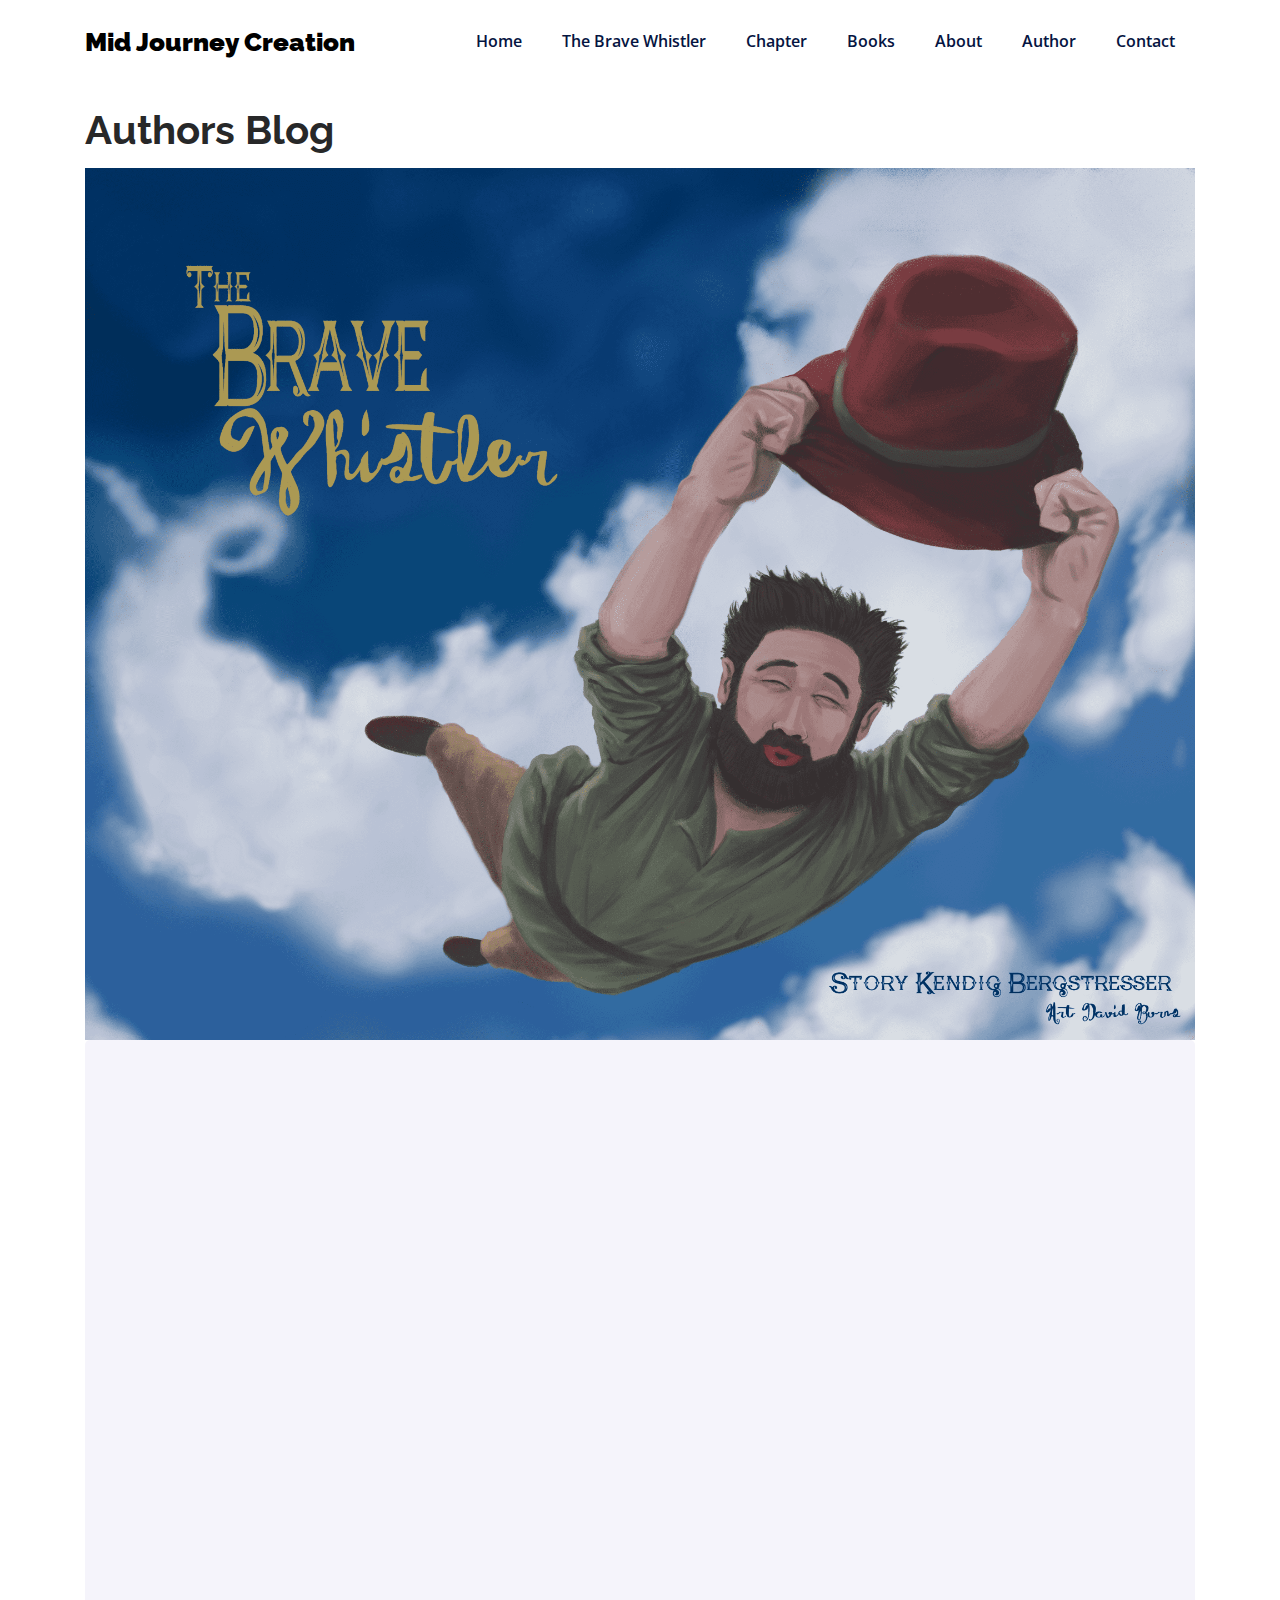
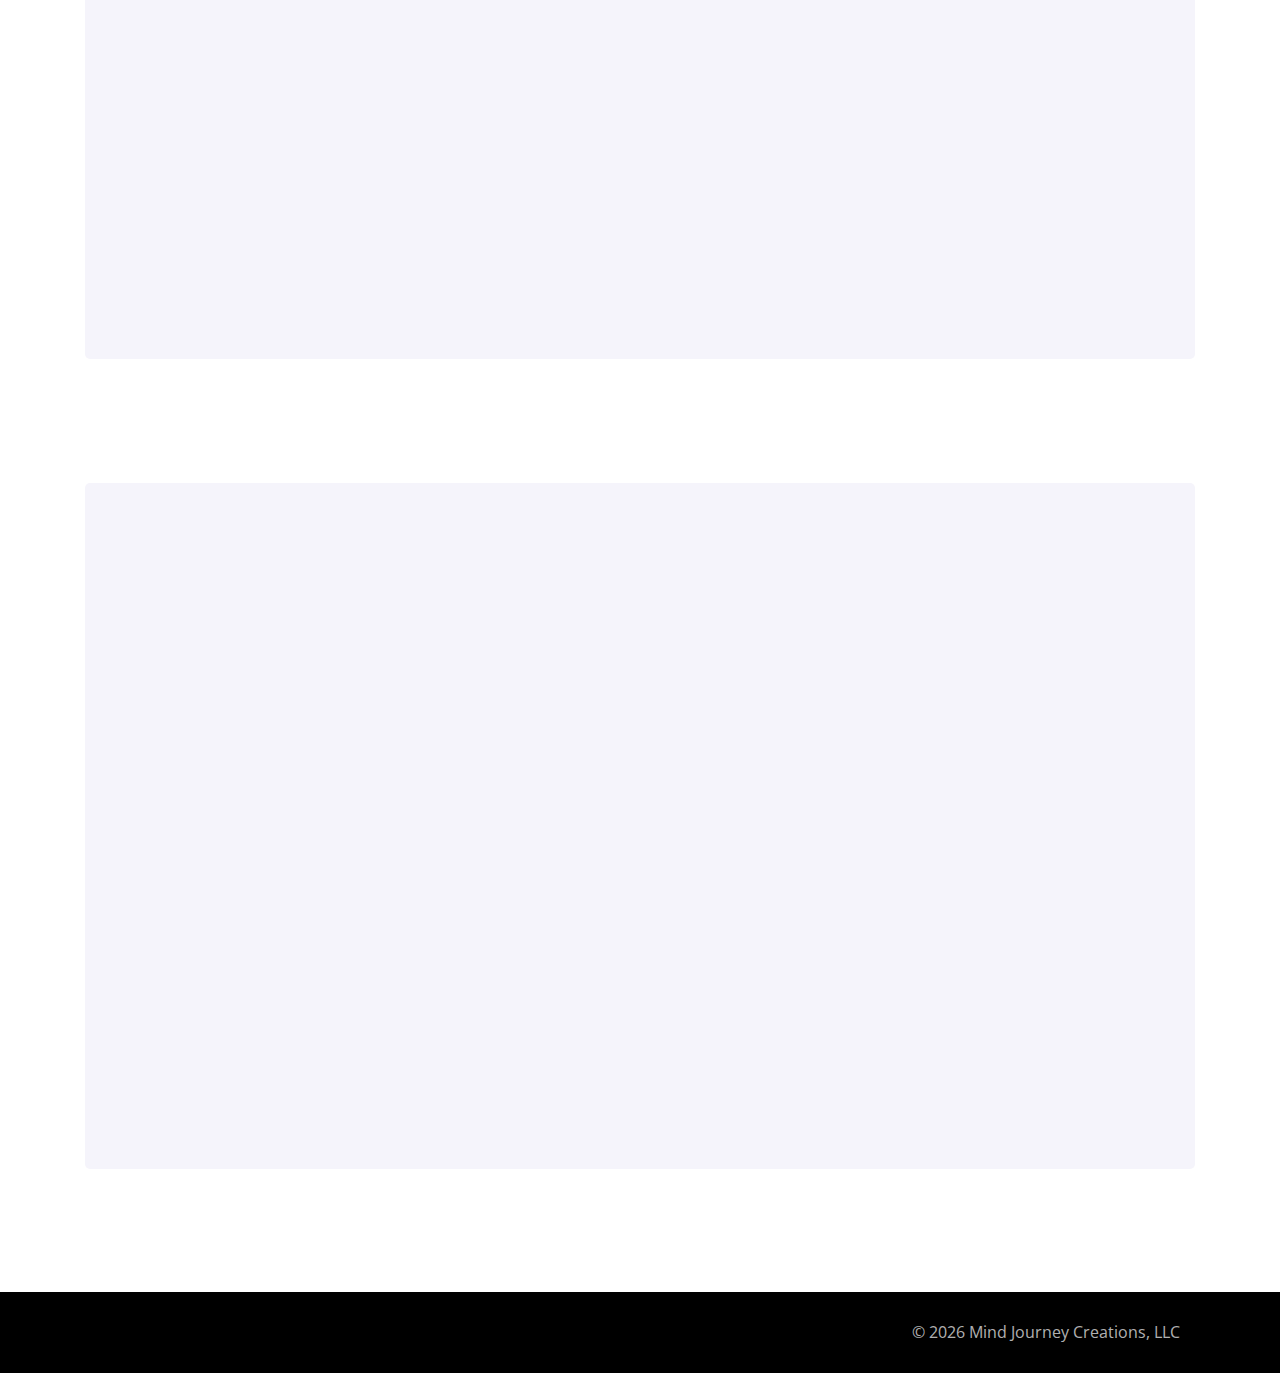
<file: blog.html>
<!DOCTYPE html>
<html lang="en">

<head>
    <title>Mind Journey Creations</title>
    <meta charset="utf-8">
    <meta name="viewport" content="width=device-width, initial-scale=1, shrink-to-fit=no">

    <!-- Favicons -->
    <link href="/img/favicon.png" rel="icon">
    <link href="/img/apple-touch-icon.png" rel="apple-touch-icon">

    <link href="https://fonts.googleapis.com/css2?family=Open+Sans:wght@400;600;700&display=swap" rel="stylesheet">
    <link href="https://fonts.googleapis.com/css2?family=Raleway:wght@400;500;600;700;800;900&display=swap"
        rel="stylesheet">

    <link rel="stylesheet" href="https://stackpath.bootstrapcdn.com/font-awesome/4.7.0/css/font-awesome.min.css">


    <link rel="stylesheet" href="css/animate.css">

    <link rel="stylesheet" href="css/owl.carousel.min.css">
    <link rel="stylesheet" href="css/owl.theme.default.min.css">
    <link rel="stylesheet" href="css/magnific-popup.css">

    <link rel="stylesheet" href="css/flaticon.css">
    <link rel="stylesheet" href="css/style.css">
    <!-- <link rel="stylesheet" href="./css/navbar.css"> -->
    <link rel="stylesheet" href="./css/slider.css">

    <link rel="stylesheet" href="./css/blog.css">



</head>

<body data-spy="scroll" data-target=".site-navbar-target" data-offset="300">

    <nav class="navbar navbar-expand-lg navbar-dark ftco_navbar ftco-navbar-light site-navbar-target" id="ftco-navbar">
        <div class="container">
            <a class="navbar-brand" href="index.html"> Mid Journey Creation
                <!-- <span>.</span> -->
            </a>

            <button id="toggleButton" class="navbar-toggler js-fh5co-nav-toggle fh5co-nav-toggle" type="button"
                data-toggle="collapse" data-target="#ftco-nav" aria-controls="ftco-nav" aria-expanded="false"
                aria-label="Toggle navigation">
                <span class="fa fa-bars ham-icon"></span>
            </button>

            <div class="collapse navbar-collapse" id="ftco-nav">
                <ul class="navbar-nav nav ml-auto">
                    <li class="nav-item"><a href="#home-section" class="nav-link"><span>Home</span></a></li>
                    <li class="nav-item"><a href="#about-section" class="nav-link"><span>The Brave Whistler</span></a>
                    </li>
                    <li class="nav-item"><a href="#chapter-section" class="nav-link"><span>Chapter</span></a></li>
                    <li class="nav-item"><a href="#testimonial-section" class="nav-link"><span>Books</span></a></li>
                    <li class="nav-item"><a href="#projects-section" class="nav-link"><span>About</span></a></li>
                    <li class="nav-item"><a href="#author-section" class="nav-link"><span>Author</span></a></li>
                    <li class="nav-item"><a href="#contact-section" class="nav-link"><span>Contact</span></a></li>
                </ul>
            </div>
        </div>
    </nav>


    <main class="container">
        <header class="header">
            <h1 class="heading">Authors Blog</h1>
        </header>
        <section class="content">
            <img src='./img/Picture2.png' alt='large-image' class="poster-image">

            <div id="page-1" class="page bg-light one blog-div">

                <div class="col-md-12 heading-section ftco-animate">
                    <h2 class="mb-4"> May Updates</h2>
                    <p>
                        <span style="color: #263b5e; font-size: 18px; font-weight: bold;">The Brave
                            Whistler</span> is a man who discovers his life purpose and shares his talent with
                        the world. When he brings his passion for whistling to the people of a small kingdom, he
                        is confronted by the ruler for breaking his strict laws.
                    </p>
                    <div class="text-about">
                        <p>Through his courageous example he influences others to find their own life purpose
                            and even the king learns a lesson in humility and self transformation. This tale,
                            written for children and adults of all ages, is about finding purpose and meaning,
                            change, personal freedom, and bravely speaking the truth.</p>

                        <p><span style="color: #263b5e; font-size: 18px; font-weight: bold;">The Brave Whistler
                                Release:</span>
                            Hardcover book is now available for pre-order through Barnes and Noble. The release date is
                            May 16, 2023: </p>

                        <div class="buy-btn-row col-md-6">
                            <a
                                href="https://www.amazon.com/dp/196038600X/ref=sr_1_2?keywords=brave+whistler&sr=8-2#detailBullets_feature_div"><img
                                    class="buy-btn1" src="./img/amazonbtn.png" alt=""></a>

                            <a
                                href="https://www.barnesandnoble.com/w/the-brave-whistler-kendig-bergstresser/1143374899?ean=9781960386038"><img
                                    class="buy-btn2" src="./img/Barnes-button.png" alt=""></a>
                        </div>

                        <p>We are working on getting this set up through other sellers as well. The paperback is
                            schedule for release by June 2023 and more details will follow.</p>

                        <h4>Scary but Silly Stories:</h4>
                        <p>The first book, “Floating Talking Pumpkin Head” is still in production and we are still
                            targeting a Fall 2023 release. Please stay tuned to our Facebook Page (available in the
                            navigation bar) for some concept art.</p>

                        <h4>Adventures and Musings:</h4>
                        <p>Our second installment is another story featuring adventures using the Imagination Powered
                            Rocket Pack. This month's story focuses on using the imagination for problem solving and
                            turning a bad situation around. We include questions at the end to help engage critical
                            thinking and comprehension. Future posts in this section may include excepts from other
                            projects we are working on, other standalone stories, or even concepts.</p>

                        <h4>Newsletter and Alerts:</h4>
                        <p>We are working on getting a mailing list and newsletter sign up for the website, where we can
                            keep you informed of updates and new content. In the meantime, please use the
                            <a href="mailto:info@mindjourneycreations.com"
                                class="text-primary">info@mindjourneycreations.com</a> or Facebook page to stay in
                            touch, provide feedback, and ask
                            questions.
                        </p>
                    </div>
                </div>
            </div>



            <div id="page-1" class="page bg-light one blog-div">

                <div class="col-md-12 heading-section ftco-animate">
                    <h2 class="mb-4"> March Updates</h2>
                    <p>
                        <span style="color: #263b5e; font-size: 18px; font-weight: bold;">Introducing Mind Journey
                            Creations</span>
                        <br>
                        Welcome to Mind Journey Creations! We are a studio that tells inspiring and entertaining
                        stories. As you can see from our homepage we will be releasing the first book, the Brave
                        Whistler in less than two months. This has been a work in progress for over six years. This
                        first book, has a classic and almost timeless feel and message to it, and is meant to take us
                        back to the stories of old while being very relevant today. Fully illustrated and written for
                        children, we want adults to enjoy it as well, as there are layers of meaning woven into the
                        story.
                    </p>
                    <div class="text-about">
                        <p>Later this year, we plan on releasing another book - The Floating Talking Pumpkin Head - the
                            first in the Scary but Silly Stories series. We have an excerpt and short description on our
                            homepage for this and other books in development. This whimsical and entertaining story
                            features juvenile humor, and a little bit of bathroom humor, since admittedly some of us
                            refuse to completely grow up. Don't worry though, it's mom approved.</p>



                        <p>The Musings and Adventures page will showcase different stories, adventures, vignettes, and
                            ideas from the minds of our creators. This is a free content section of the website, and we
                            will include downloadable PDFs. The first entry is a short adventure of a young boy using
                            his Imagination-Powered-Rocket-Pack ™ (IPRP)™. The artwork on this first piece was created
                            using MidJourney's AI tool, which is great for concept art. Our for-sale books and other
                            content typically use the art of real artists, like featured illustrator David Burns.</p>



                        <h4>Newsletter and Alerts:</h4>
                        <p>Please come back to this page and website periodically for updates and new content. Thank you
                            again for visiting and please feel free to email us with any questions or thoughts:
                            <a href="mailto:info@mindjourneycreations.com"
                                class="text-primary">info@mindjourneycreations.com</a>
                        </p>
                    </div>
                </div>
            </div>







        </section>


    </main>

    <footer class="ftco-footer ftco-section">
        <div class="container">
            <div class="footer-row">
                <!-- <div class="col-md-12"> -->
                <div class="d-flex col-md-12 ftco-footer-widget justify-content-between align-items-center footer-col">

                    <ul class="ftco-footer-social list-unstyled float-md-left float-lft mb-0">
                        <li class="ftco-animate mb-0"><a href="#"><span class="fa fa-twitter"></span></a></li>
                        <li class="ftco-animate mb-0"><a href="#"><span class="fa fa-facebook"></span></a></li>
                        <li class="ftco-animate mb-0"><a href="#"><span class="fa fa-instagram"></span></a></li>
                        <li class="ftco-animate mb-0"><a href="#"><span class="fa fa-skype"></span></a></li>
                        <li class="ftco-animate mb-0"><a href="#"><span class="fa fa-linkedin"></span></a></li>
                    </ul>
                    <p class="mb-0">
                        ©
                        <script>document.write(new Date().getFullYear());</script> Mind Journey Creations, LLC

                    </p>

                </div>

            </div>

        </div>
    </footer>



    <script src="https://code.jquery.com/jquery-3.6.4.min.js"></script>

    <script>
        $(document).ready(function () {
            $("#toggleButton").click(function () {
                // Toggle between bars and close icons
                $(this).find(".fa").toggleClass("fa-bars fa-times");
            });
        });
    </script>

    <script src="js/jquery.min.js"></script>
    <script src="js/jquery-migrate-3.0.1.min.js"></script>
    <script src="js/popper.min.js"></script>
    <script src="js/bootstrap.min.js"></script>
    <script src="js/jquery.easing.1.3.js"></script>
    <script src="js/jquery.waypoints.min.js"></script>
    <script src="js/jquery.stellar.min.js"></script>
    <script src="js/owl.carousel.min.js"></script>
    <script src="js/jquery.magnific-popup.min.js"></script>
    <script src="js/jquery.animateNumber.min.js"></script>
    <script src="js/scrollax.min.js"></script>
  


    <script src="js/main.js"></script>

</body>

</html>
</file>
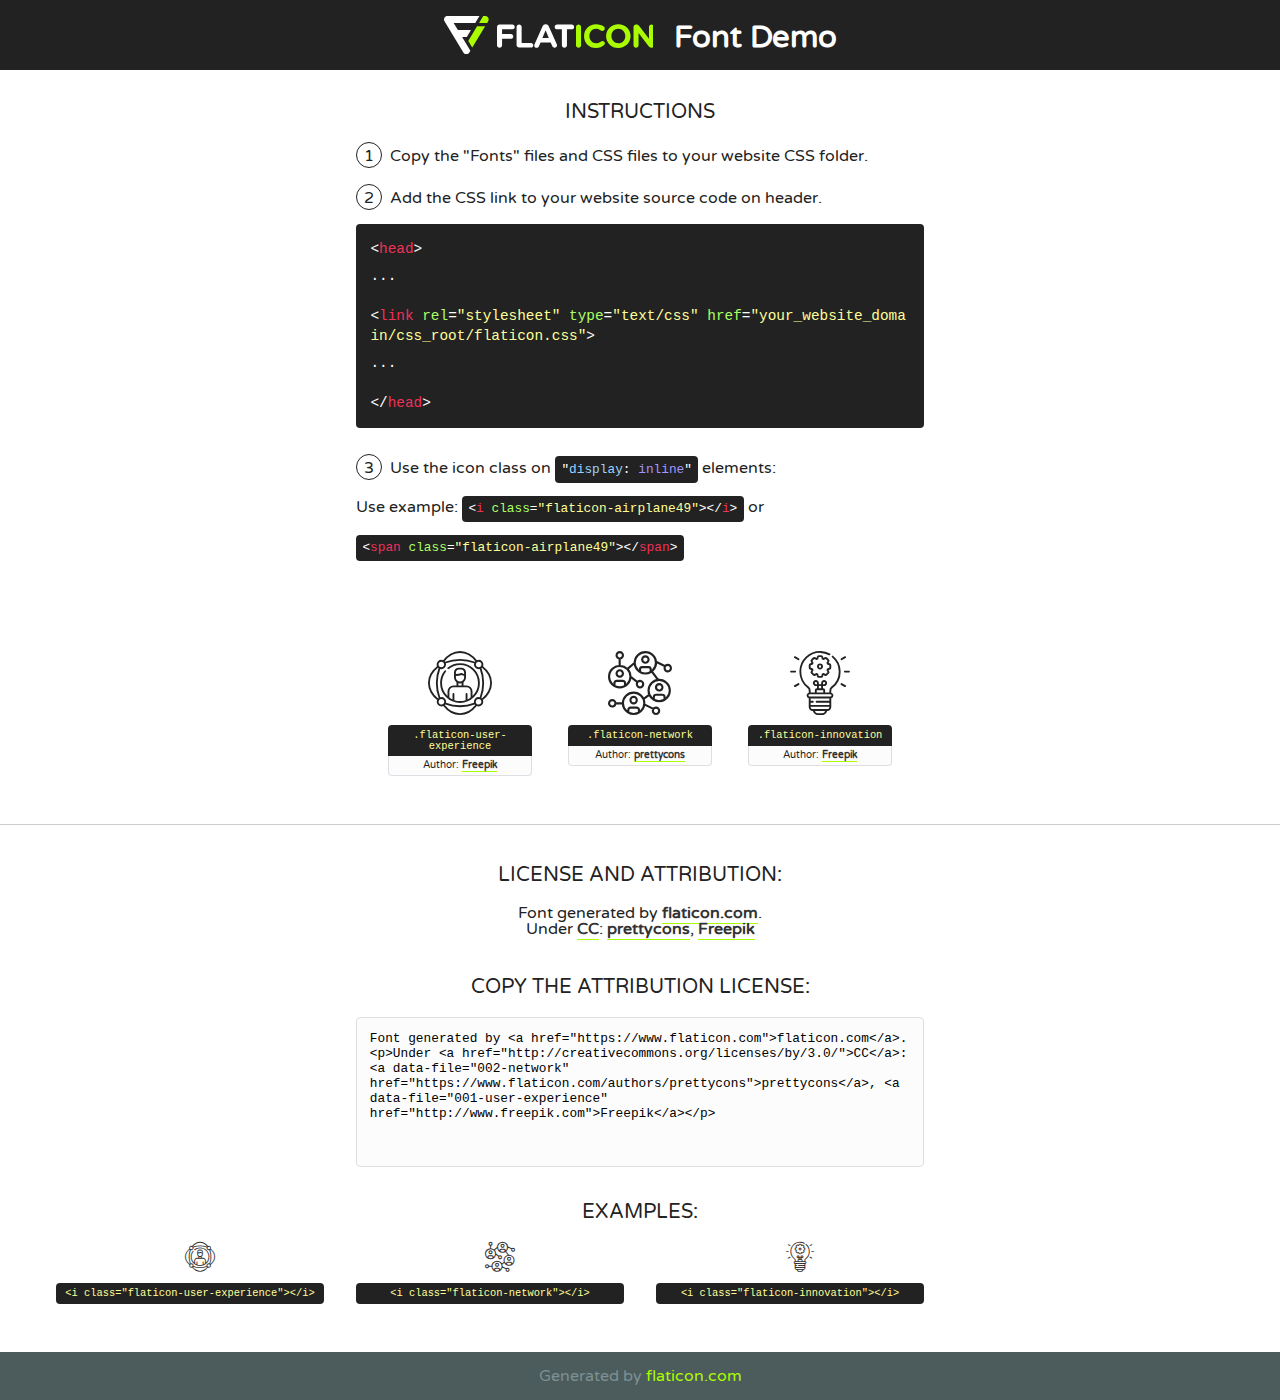
<file: fonts/flaticon/font/flaticon.html>
<!DOCTYPE html>
<!--
  Flaticon icon font: Flaticon
  Creation date: 08/05/2020 12:03
-->
<html>
<!DOCTYPE html>
<html>

<head>
    <title>Flaticon WebFont</title>
    <link href="http://fonts.googleapis.com/css?family=Varela+Round" rel="stylesheet" type="text/css" />
    <link rel="stylesheet" type="text/css" href="flaticon.css">
    <meta charset="UTF-8">
    <style>
    html, body, div, span, applet, object, iframe,
    h1, h2, h3, h4, h5, h6, p, blockquote, pre,
    a, abbr, acronym, address, big, cite, code,
    del, dfn, em, img, ins, kbd, q, s, samp,
    small, strike, strong, sub, sup, tt, var,
    b, u, i, center,
    dl, dt, dd, ol, ul, li,
    fieldset, form, label, legend,
    table, caption, tbody, tfoot, thead, tr, th, td,
    article, aside, canvas, details, embed, 
    figure, figcaption, footer, header, hgroup, 
    menu, nav, output, ruby, section, summary,
    time, mark, audio, video {
        margin: 0;
        padding: 0;
        border: 0;
        font-size: 100%;
        font: inherit;
        vertical-align: baseline;
    }
    /* HTML5 display-role reset for older browsers */
    article, aside, details, figcaption, figure, 
    footer, header, hgroup, menu, nav, section {
        display: block;
    }
    body {
        line-height: 1;
    }
    ol, ul {
        list-style: none;
    }
    blockquote, q {
        quotes: none;
    }
    blockquote:before, blockquote:after,
    q:before, q:after {
        content: '';
        content: none;
    }
    table {
        border-collapse: collapse;
        border-spacing: 0;
    }
    body {
        font-family: 'Varela Round', Helvetica, Arial, sans-serif;
        font-size: 16px;
        color: #222;
    }
    a {
        color: #333;
        border-bottom: 1px solid #a9fd00;
        font-weight: bold;
        text-decoration: none;
    }
    * {
        -moz-box-sizing: border-box;
        -webkit-box-sizing: border-box;
        box-sizing: border-box;
        margin: 0;
        padding: 0;
    }
    [class^="flaticon-"]:before, [class*=" flaticon-"]:before, [class^="flaticon-"]:after, [class*=" flaticon-"]:after {
        font-family: Flaticon;
        font-size: 30px;
        font-style: normal;
        margin-left: 20px;
        color: #333;
    }
    .wrapper {
        max-width: 600px;
        margin: auto;
        padding: 0 1em;
    }
    .title {
        font-size: 1.25em;
        text-align: center;
        margin-bottom: 1em;
        text-transform: uppercase;
    }
    header {
        text-align: center;
        background-color: #222;
        color: #fff;
        padding: 1em;
    }
    header .logo {
        width: 210px;
        height: 38px;
        display: inline-block;
        vertical-align: middle;
        margin-right: 1em;
        border: none;
    }
    header strong {
        font-size: 1.95em;
        font-weight: bold;
        vertical-align: middle;
        margin-top: 5px;
        display: inline-block;
    }
    .demo {
        margin: 2em auto;
        line-height: 1.25em;
    }
    .demo ul li {
        margin-bottom: 1em;
    }
    .demo ul li .num {
        color: #222;
        border-radius: 20px;
        display: inline-block;
        width: 26px;
        padding: 3px;
        height: 26px;
        text-align: center;
        margin-right: 0.5em;
        border: 1px solid #222;
    }
    .demo ul li code {
        background-color: #222;
        border-radius: 4px;
        padding: 0.25em 0.5em;
        display: inline-block;
        color: #fff;
        font-family: Consolas,Monaco,Lucida Console,Liberation Mono,DejaVu Sans Mono,Bitstream Vera Sans Mono,Courier New, monospace;
        font-weight: lighter;
        margin-top: 1em;
        font-size: 0.8em;
        word-break: break-all;
    }
    .demo ul li code.big {
        padding: 1em;
        font-size: 0.9em;
    }
    .demo ul li code .red {
        color: #EF3159;
    }
    .demo ul li code .green {
        color: #ACFF65;
    }
    .demo ul li code .yellow {
        color: #FFFF99;
    }
    .demo ul li code .blue {
        color: #99D3FF;
    }
    .demo ul li code .purple {
        color: #A295FF;
    }
    .demo ul li code .dots {
        margin-top: 0.5em;
        display: block;
    }
    #glyphs {
        border-bottom: 1px solid #ccc;
        padding: 2em 0;
        text-align: center;
    }
    .glyph {
        display: inline-block;
        width: 9em;
        margin: 1em;
        text-align: center;
        vertical-align: top;
        background: #FFF;
    }
    .glyph .glyph-icon {
        padding: 10px;
        display: block;
        font-family:"Flaticon";
        font-size: 64px;
        line-height: 1;
    }
    .glyph .glyph-icon:before {
        font-size: 64px;
        color: #222;
        margin-left: 0;
    }
    .class-name {
        font-size: 0.65em;
        background-color: #222;
        color: #fff;
        border-radius: 4px 4px 0 0;
        padding: 0.5em;
        color: #FFFF99;
        font-family: Consolas,Monaco,Lucida Console,Liberation Mono,DejaVu Sans Mono,Bitstream Vera Sans Mono,Courier New, monospace;
    }
    .author-name {
        font-size: 0.6em;
        background-color: #fcfcfd;
        border: 1px solid #DEDEE4;
        border-top: 0;
        border-radius: 0 0 4px 4px;
        padding: 0.5em;
    }
    .class-name:last-child {
        font-size: 10px;
        color:#888;
    }
    .class-name:last-child a {
        font-size: 10px;
        color:#555;
    }
    .class-name:last-child a:hover {
        color:#a9fd00;
    }
    .glyph > input {
        display: block;
        width: 100px;
        margin: 5px auto;
        text-align: center;
        font-size: 12px;
        cursor: text;
    }
    .glyph > input.icon-input {
        font-family:"Flaticon";
        font-size: 16px;
        margin-bottom: 10px;
    }
    .attribution .title {
        margin-top: 2em;
    }
    .attribution textarea {
        background-color: #fcfcfd;
        padding: 1em;
        border: none;
        box-shadow: none;
        border: 1px solid #DEDEE4;
        border-radius: 4px;
        resize: none;
        width: 100%;
        height: 150px;
        font-size: 0.8em;
        font-family: Consolas,Monaco,Lucida Console,Liberation Mono,DejaVu Sans Mono,Bitstream Vera Sans Mono,Courier New, monospace;
        -webkit-appearance: none;
    }
    .iconsuse {
        margin: 2em auto;
        text-align: center;
        max-width: 1200px;
    }
    .iconsuse:after {
        content: '';
        display: table;
        clear: both;
    }
    .iconsuse .image {
        float: left;
        width: 25%;
        padding: 0 1em;
    }
    .iconsuse .image p {
        margin-bottom: 1em;
    }
    .iconsuse .image span {
        display: block;
        font-size: 0.65em;
        background-color: #222;
        color: #fff;
        border-radius: 4px;
        padding: 0.5em;
        color: #FFFF99;
        margin-top: 1em;
        font-family: Consolas,Monaco,Lucida Console,Liberation Mono,DejaVu Sans Mono,Bitstream Vera Sans Mono,Courier New, monospace;
    }
    #footer {
        text-align: center;
        background-color: #4C5B5C;
        color: #7c9192;
        padding: 1em;
    }
    #footer a {
        border: none;
        color: #a9fd00;
        font-weight: normal;
    }
    @media (max-width: 960px) {
        .iconsuse .image {
            width: 50%;
        }
    }
    @media (max-width: 560px) {
        .iconsuse .image {
            width: 100%;
        }
    }
    </style>
</head>

<body class="characters-off">

    <header>
        <a href="https://www.flaticon.com" target="_blank" class="logo">
            <svg version="1.1" xmlns="http://www.w3.org/2000/svg" xmlns:xlink="http://www.w3.org/1999/xlink" xmlns:a="http://ns.adobe.com/AdobeSVGViewerExtensions/3.0/" viewBox="0 0 560.875 102.036" enable-background="new 0 0 560.875 102.036" xml:space="preserve">
                <defs>
                </defs>
                <g>
                    <g class="letters">
                        <path fill="#ffffff" d="M141.596,29.675c0-3.777,2.985-6.767,6.764-6.767h34.438c3.426,0,6.15,2.728,6.15,6.15
                        c0,3.43-2.724,6.149-6.15,6.149h-27.674v13.091h23.719c3.429,0,6.151,2.724,6.151,6.15c0,3.43-2.723,6.149-6.151,6.149h-23.719
                        v17.574c0,3.773-2.986,6.761-6.764,6.761c-3.779,0-6.764-2.989-6.764-6.761V29.675z"></path>
                        <path fill="#ffffff" d="M193.844,29.149c0-3.781,2.985-6.767,6.764-6.767c3.776,0,6.763,2.985,6.763,6.767v42.957h25.039
                        c3.426,0,6.149,2.726,6.149,6.153c0,3.425-2.723,6.15-6.149,6.15h-31.802c-3.779,0-6.764-2.986-6.764-6.768V29.149z"></path>
                        <path fill="#ffffff" d="M241.891,75.71l21.438-48.407c1.492-3.341,4.215-5.357,7.906-5.357h0.792
                        c3.686,0,6.323,2.017,7.815,5.357l21.439,48.407c0.436,0.967,0.701,1.845,0.701,2.723c0,3.602-2.809,6.501-6.414,6.501
                        c-3.161,0-5.269-1.845-6.499-4.655l-4.132-9.661h-27.059l-4.301,10.102c-1.144,2.631-3.426,4.214-6.237,4.214
                        c-3.517,0-6.24-2.81-6.24-6.325C241.1,77.64,241.451,76.677,241.891,75.71z M279.932,58.666l-8.521-20.297l-8.526,20.297H279.932
                        z"></path>
                        <path fill="#ffffff" d="M314.864,35.387H301.86c-3.429,0-6.239-2.813-6.239-6.238c0-3.429,2.811-6.24,6.239-6.24h39.533
                        c3.426,0,6.237,2.811,6.237,6.24c0,3.425-2.811,6.238-6.237,6.238h-13.001v42.785c0,3.773-2.99,6.761-6.764,6.761
                        c-3.779,0-6.764-2.989-6.764-6.761V35.387z"></path>
                        <path fill="#A9FD00" d="M352.615,29.149c0-3.781,2.985-6.767,6.767-6.767c3.774,0,6.761,2.985,6.761,6.767v49.024
                        c0,3.773-2.987,6.761-6.761,6.761c-3.781,0-6.767-2.989-6.767-6.761V29.149z"></path>
                        <path fill="#A9FD00" d="M374.132,53.836v-0.179c0-17.481,13.178-31.801,32.065-31.801c9.22,0,15.459,2.458,20.557,6.238
                        c1.402,1.054,2.637,2.985,2.637,5.357c0,3.692-2.985,6.59-6.681,6.59c-1.845,0-3.071-0.702-4.044-1.319
                        c-3.776-2.813-7.729-4.393-12.562-4.393c-10.364,0-17.831,8.611-17.831,19.154v0.173c0,10.542,7.291,19.329,17.831,19.329
                        c5.715,0,9.492-1.756,13.359-4.834c1.049-0.874,2.458-1.491,4.039-1.491c3.429,0,6.325,2.813,6.325,6.236
                        c0,2.106-1.056,3.78-2.282,4.834c-5.539,4.834-12.036,7.733-21.878,7.733C387.572,85.464,374.132,71.493,374.132,53.836z"></path>
                        <path fill="#A9FD00" d="M433.009,53.836v-0.179c0-17.481,13.79-31.801,32.766-31.801c18.981,0,32.592,14.143,32.592,31.628v0.173
                        c0,17.483-13.785,31.807-32.769,31.807C446.625,85.464,433.009,71.32,433.009,53.836z M484.224,53.836v-0.179
                        c0-10.539-7.725-19.326-18.626-19.326c-10.893,0-18.449,8.611-18.449,19.154v0.173c0,10.542,7.73,19.329,18.626,19.329
                        C476.676,72.986,484.224,64.378,484.224,53.836z"></path>
                        <path fill="#A9FD00" d="M506.233,29.321c0-3.774,2.99-6.763,6.767-6.763h1.401c3.252,0,5.183,1.583,7.029,3.953l26.093,34.265
                        V29.059c0-3.692,2.99-6.677,6.681-6.677c3.683,0,6.671,2.985,6.671,6.677v48.934c0,3.78-2.987,6.765-6.764,6.765h-0.436
                        c-3.257,0-5.188-1.581-7.034-3.953l-27.056-35.492v32.944c0,3.687-2.985,6.676-6.678,6.676c-3.683,0-6.673-2.989-6.673-6.676
                        V29.321z"></path>
                    </g>
                    <g class="insignia">
                        <path fill="#ffffff" d="M48.372,56.137h12.517l11.156-18.537H37.186L25.688,18.539h57.825L94.668,0H9.271
                        C5.925,0,2.842,1.801,1.198,4.716c-1.644,2.907-1.593,6.482,0.134,9.343l50.38,83.501c1.678,2.781,4.689,4.476,7.938,4.476
                        c3.246,0,6.257-1.695,7.935-4.476l2.898-4.804L48.372,56.137z"></path>
                        <g class="i">
                            <path fill="#A9FD00" d="M93.575,18.539h0.031v0.004l21.652,0.004l2.705-4.488c1.727-2.861,1.778-6.436,0.133-9.343
                            C116.454,1.801,113.371,0,110.026,0h-5.294L93.575,18.539z"></path>
                            <polygon fill="#A9FD00" points="88.291,27.356 64.725,66.486 75.519,84.404 109.942,27.356"></polygon>
                        </g>
                    </g>
                </g>
            </svg>
        </a>
        <strong>Font Demo</strong>
    </header>


    <section class="demo wrapper">

        <p class="title">Instructions</p>

        <ul>
            <li>
                <span class="num">1</span>Copy the "Fonts" files and CSS files to your website CSS folder.
            </li>
            <li>
                <span class="num">2</span>Add the CSS link to your website source code on header.
                <code class="big">
                    &lt;<span class="red">head</span>&gt;
                    <br/><span class="dots">...</span>
                    <br/>&lt;<span class="red">link</span> <span class="green">rel</span>=<span class="yellow">"stylesheet"</span> <span class="green">type</span>=<span class="yellow">"text/css"</span> <span class="green">href</span>=<span class="yellow">"your_website_domain/css_root/flaticon.css"</span>&gt;
                    <br/><span class="dots">...</span>
                    <br/>&lt;/<span class="red">head</span>&gt;
                </code>
            </li>

            <li>
                <p>
                    <span class="num">3</span>Use the icon class on <code>"<span class="blue">display</span>:<span class="purple"> inline</span>"</code> elements:
                    <br />
                    Use example: <code>&lt;<span class="red">i</span> <span class="green">class</span>=<span class="yellow">&quot;flaticon-airplane49&quot;</span>&gt;&lt;/<span class="red">i</span>&gt;</code> or <code>&lt;<span class="red">span</span> <span class="green">class</span>=<span class="yellow">&quot;flaticon-airplane49&quot;</span>&gt;&lt;/<span class="red">span</span>&gt;</code>
            </li>
        </ul>

    </section>




   <section id="glyphs">          
    
      
        <div class="glyph"><div class="glyph-icon flaticon-user-experience"></div>
            <div class="class-name">.flaticon-user-experience</div>
            <div class="author-name">Author: <a data-file="001-user-experience" href="http://www.freepik.com">Freepik</a> </div> 
        </div>        
        
        <div class="glyph"><div class="glyph-icon flaticon-network"></div>
            <div class="class-name">.flaticon-network</div>
            <div class="author-name">Author: <a data-file="002-network" href="https://www.flaticon.com/authors/prettycons">prettycons</a> </div> 
        </div>        
        
        <div class="glyph"><div class="glyph-icon flaticon-innovation"></div>
            <div class="class-name">.flaticon-innovation</div>
            <div class="author-name">Author: <a data-file="003-innovation" href="http://www.freepik.com">Freepik</a> </div> 
        </div>        
        

    </section>



    <section class="attribution wrapper"   style="text-align:center;">

      <div class="title">License and attribution:</div><div class="attrDiv">Font generated by <a href="https://www.flaticon.com">flaticon.com</a>. <div><p>Under <a href="http://creativecommons.org/licenses/by/3.0/">CC</a>: <a data-file="002-network" href="https://www.flaticon.com/authors/prettycons">prettycons</a>, <a data-file="001-user-experience" href="http://www.freepik.com">Freepik</a></p>  </div>
      </div>
      <div class="title">Copy the Attribution License:</div>

    <textarea onclick="this.focus();this.select();">Font generated by &lt;a href=&quot;https://www.flaticon.com&quot;&gt;flaticon.com&lt;/a&gt;. <p>Under <a href="http://creativecommons.org/licenses/by/3.0/">CC</a>: <a data-file="002-network" href="https://www.flaticon.com/authors/prettycons">prettycons</a>, <a data-file="001-user-experience" href="http://www.freepik.com">Freepik</a></p>  
     </textarea>

    </section>

    <section class="iconsuse">

          <div class="title">Examples:</div>            
             
            <div class="image">
                <p>
                    <i class="glyph-icon flaticon-user-experience"></i> 
                    <span>&lt;i class=&quot;flaticon-user-experience&quot;&gt;&lt;/i&gt;</span>
                </p>
            </div>
            
            <div class="image">
                <p>
                    <i class="glyph-icon flaticon-network"></i> 
                    <span>&lt;i class=&quot;flaticon-network&quot;&gt;&lt;/i&gt;</span>
                </p>
            </div>
            
            <div class="image">
                <p>
                    <i class="glyph-icon flaticon-innovation"></i> 
                    <span>&lt;i class=&quot;flaticon-innovation&quot;&gt;&lt;/i&gt;</span>
                </p>
            </div>
                       
        </div>
                            
    </section>

<div id="footer">
    <div>Generated by <a href="https://www.flaticon.com">flaticon.com</a>
    </div>
</div>



</body>
</html>
</file>
<file: css/flaticon.css>
/*
  	Flaticon icon font: Flaticon
  	Creation date: 04/01/2019 13:45
  	*/


@font-face {
  font-family: "Flaticon";
  src: url("../fonts/flaticon/font/Flaticon.eot");
  src: url("../fonts/flaticon/font/Flaticon.eot?#iefix") format("embedded-opentype"),
       url("../fonts/flaticon/font/Flaticon.woff") format("woff"),
       url("../fonts/flaticon/font/Flaticon.ttf") format("truetype"),
       url("../fonts/flaticon/font/Flaticon.svg#Flaticon") format("svg");
  font-weight: normal;
  font-style: normal;
}

@media screen and (-webkit-min-device-pixel-ratio:0) {
  @font-face {
    font-family: "Flaticon";
    src: url("../fonts/flaticon/font/Flaticon.svg#Flaticon") format("svg");
  }
}

[class^="flaticon-"]:before, [class*=" flaticon-"]:before,
[class^="flaticon-"]:after, [class*=" flaticon-"]:after {   
  font-family: Flaticon;
  font-style: normal;
  font-weight: normal;
  font-variant: normal;
  text-transform: none;
  line-height: 1;

  /* Better Font Rendering =========== */
  -webkit-font-smoothing: antialiased;
  -moz-osx-font-smoothing: grayscale;
}

.flaticon-user-experience:before { content: "\f100"; }
.flaticon-network:before { content: "\f101"; }
.flaticon-innovation:before { content: "\f102"; }
</file>
<file: css/navbar.css>
.navbar {
    position: relative;
    display: -webkit-box;
    display: -ms-flexbox;
    display: flex;
    -ms-flex-wrap: wrap;
    flex-wrap: wrap;
    -webkit-box-align: center;
    -ms-flex-align: center;
    align-items: center;
    -webkit-box-pack: justify;
    -ms-flex-pack: justify;
    justify-content: space-between;
    padding: 0.5rem 1rem; }
    .navbar > .container,
    .navbar > .container-fluid {
      display: -webkit-box;
      display: -ms-flexbox;
      display: flex;
      -ms-flex-wrap: wrap;
      flex-wrap: wrap;
      -webkit-box-align: center;
      -ms-flex-align: center;
      align-items: center;
      -webkit-box-pack: justify;
      -ms-flex-pack: justify;
      justify-content: space-between; }
  
  .navbar-brand {
    display: inline-block;
    padding-top: 0.3125rem;
    padding-bottom: 0.3125rem;
    margin-right: 1rem;
    font-size: 1.25rem;
    line-height: inherit;
    white-space: nowrap; }
    .navbar-brand:hover, .navbar-brand:focus {
      text-decoration: none; }
  
  .navbar-nav {
    display: -webkit-box;
    display: -ms-flexbox;
    display: flex;
    -webkit-box-orient: vertical;
    -webkit-box-direction: normal;
    -ms-flex-direction: column;
    flex-direction: column;
    padding-left: 0;
    margin-bottom: 0;
    list-style: none; }
    .navbar-nav .nav-link {
      padding-right: 0;
      padding-left: 0; }
    .navbar-nav .dropdown-menu {
      position: static;
      float: none; }
  
  .navbar-text {
    display: inline-block;
    padding-top: 0.5rem;
    padding-bottom: 0.5rem; }
  
  .navbar-collapse {
    -ms-flex-preferred-size: 100%;
    flex-basis: 100%;
    -webkit-box-flex: 1;
    -ms-flex-positive: 1;
    flex-grow: 1;
    -webkit-box-align: center;
    -ms-flex-align: center;
    align-items: center; }
  
  .navbar-toggler {
    padding: 0.25rem 0.75rem;
    font-size: 1.25rem;
    line-height: 1;
    background-color: transparent;
    border: 1px solid transparent;
    border-radius: 0.25rem; }
    .navbar-toggler:hover, .navbar-toggler:focus {
      text-decoration: none; }
  
  .navbar-toggler-icon {
    display: inline-block;
    width: 1.5em;
    height: 1.5em;
    vertical-align: middle;
    content: "";
    background: no-repeat center center;
    background-size: 100% 100%; }
  
  @media (max-width: 575.98px) {
    .navbar-expand-sm > .container,
    .navbar-expand-sm > .container-fluid {
      padding-right: 0;
      padding-left: 0; } }
  
  @media (min-width: 576px) {
    .navbar-expand-sm {
      -webkit-box-orient: horizontal;
      -webkit-box-direction: normal;
      -ms-flex-flow: row nowrap;
      flex-flow: row nowrap;
      -webkit-box-pack: start;
      -ms-flex-pack: start;
      justify-content: flex-start; }
      .navbar-expand-sm .navbar-nav {
        -webkit-box-orient: horizontal;
        -webkit-box-direction: normal;
        -ms-flex-direction: row;
        flex-direction: row; }
        .navbar-expand-sm .navbar-nav .dropdown-menu {
          position: absolute; }
        .navbar-expand-sm .navbar-nav .nav-link {
          padding-right: 0.5rem;
          padding-left: 0.5rem; }
      .navbar-expand-sm > .container,
      .navbar-expand-sm > .container-fluid {
        -ms-flex-wrap: nowrap;
        flex-wrap: nowrap; }
      .navbar-expand-sm .navbar-collapse {
        display: -webkit-box !important;
        display: -ms-flexbox !important;
        display: flex !important;
        -ms-flex-preferred-size: auto;
        flex-basis: auto; }
      .navbar-expand-sm .navbar-toggler {
        display: none; } }
  
  @media (max-width: 767.98px) {
    .navbar-expand-md > .container,
    .navbar-expand-md > .container-fluid {
      padding-right: 0;
      padding-left: 0; } }
  
  @media (min-width: 768px) {
    .navbar-expand-md {
      -webkit-box-orient: horizontal;
      -webkit-box-direction: normal;
      -ms-flex-flow: row nowrap;
      flex-flow: row nowrap;
      -webkit-box-pack: start;
      -ms-flex-pack: start;
      justify-content: flex-start; }
      .navbar-expand-md .navbar-nav {
        -webkit-box-orient: horizontal;
        -webkit-box-direction: normal;
        -ms-flex-direction: row;
        flex-direction: row; }
        .navbar-expand-md .navbar-nav .dropdown-menu {
          position: absolute; }
        .navbar-expand-md .navbar-nav .nav-link {
          padding-right: 0.5rem;
          padding-left: 0.5rem; }
      .navbar-expand-md > .container,
      .navbar-expand-md > .container-fluid {
        -ms-flex-wrap: nowrap;
        flex-wrap: nowrap; }
      .navbar-expand-md .navbar-collapse {
        display: -webkit-box !important;
        display: -ms-flexbox !important;
        display: flex !important;
        -ms-flex-preferred-size: auto;
        flex-basis: auto; }
      .navbar-expand-md .navbar-toggler {
        display: none; } }
  
  @media (max-width: 991.98px) {
    .navbar-expand-lg > .container,
    .navbar-expand-lg > .container-fluid {
      padding-right: 0;
      padding-left: 0; } }
  
  @media (min-width: 992px) {
    .navbar-expand-lg {
      -webkit-box-orient: horizontal;
      -webkit-box-direction: normal;
      -ms-flex-flow: row nowrap;
      flex-flow: row nowrap;
      -webkit-box-pack: start;
      -ms-flex-pack: start;
      justify-content: flex-start; }
      .navbar-expand-lg .navbar-nav {
        -webkit-box-orient: horizontal;
        -webkit-box-direction: normal;
        -ms-flex-direction: row;
        flex-direction: row; }
        .navbar-expand-lg .navbar-nav .dropdown-menu {
          position: absolute; }
        .navbar-expand-lg .navbar-nav .nav-link {
          padding-right: 0.5rem;
          padding-left: 0.5rem; }
      .navbar-expand-lg > .container,
      .navbar-expand-lg > .container-fluid {
        -ms-flex-wrap: nowrap;
        flex-wrap: nowrap; }
      .navbar-expand-lg .navbar-collapse {
        display: -webkit-box !important;
        display: -ms-flexbox !important;
        display: flex !important;
        -ms-flex-preferred-size: auto;
        flex-basis: auto; }
      .navbar-expand-lg .navbar-toggler {
        display: none; } }
  
  @media (max-width: 1199.98px) {
    .navbar-expand-xl > .container,
    .navbar-expand-xl > .container-fluid {
      padding-right: 0;
      padding-left: 0; } }
  
  @media (min-width: 1200px) {
    .navbar-expand-xl {
      -webkit-box-orient: horizontal;
      -webkit-box-direction: normal;
      -ms-flex-flow: row nowrap;
      flex-flow: row nowrap;
      -webkit-box-pack: start;
      -ms-flex-pack: start;
      justify-content: flex-start; }
      .navbar-expand-xl .navbar-nav {
        -webkit-box-orient: horizontal;
        -webkit-box-direction: normal;
        -ms-flex-direction: row;
        flex-direction: row; }
        .navbar-expand-xl .navbar-nav .dropdown-menu {
          position: absolute; }
        .navbar-expand-xl .navbar-nav .nav-link {
          padding-right: 0.5rem;
          padding-left: 0.5rem; }
      .navbar-expand-xl > .container,
      .navbar-expand-xl > .container-fluid {
        -ms-flex-wrap: nowrap;
        flex-wrap: nowrap; }
      .navbar-expand-xl .navbar-collapse {
        display: -webkit-box !important;
        display: -ms-flexbox !important;
        display: flex !important;
        -ms-flex-preferred-size: auto;
        flex-basis: auto; }
      .navbar-expand-xl .navbar-toggler {
        display: none; } }
  
  .navbar-expand {
    -webkit-box-orient: horizontal;
    -webkit-box-direction: normal;
    -ms-flex-flow: row nowrap;
    flex-flow: row nowrap;
    -webkit-box-pack: start;
    -ms-flex-pack: start;
    justify-content: flex-start; }
    .navbar-expand > .container,
    .navbar-expand > .container-fluid {
      padding-right: 0;
      padding-left: 0; }
    .navbar-expand .navbar-nav {
      -webkit-box-orient: horizontal;
      -webkit-box-direction: normal;
      -ms-flex-direction: row;
      flex-direction: row; }
      .navbar-expand .navbar-nav .dropdown-menu {
        position: absolute; }
      .navbar-expand .navbar-nav .nav-link {
        padding-right: 0.5rem;
        padding-left: 0.5rem; }
    .navbar-expand > .container,
    .navbar-expand > .container-fluid {
      -ms-flex-wrap: nowrap;
      flex-wrap: nowrap; }
    .navbar-expand .navbar-collapse {
      display: -webkit-box !important;
      display: -ms-flexbox !important;
      display: flex !important;
      -ms-flex-preferred-size: auto;
      flex-basis: auto; }
    .navbar-expand .navbar-toggler {
      display: none; }
  
  .navbar-light .navbar-brand {
    color: rgba(0, 0, 0, 0.9); }
    .navbar-light .navbar-brand:hover, .navbar-light .navbar-brand:focus {
      color: white }
  
  .navbar-light .navbar-nav .nav-link {
    color: rgba(0, 0, 0, 0.5); }
    .navbar-light .navbar-nav .nav-link:hover, .navbar-light .navbar-nav .nav-link:focus {
      color: rgba(0, 0, 0, 0.7); }
    .navbar-light .navbar-nav .nav-link.disabled {
      color: rgba(0, 0, 0, 0.3); }
  
  .navbar-light .navbar-nav .show > .nav-link,
  .navbar-light .navbar-nav .active > .nav-link,
  .navbar-light .navbar-nav .nav-link.show,
  .navbar-light .navbar-nav .nav-link.active {
    color: rgba(0, 0, 0, 0.9); }
  
  .navbar-light .navbar-toggler {
    color: rgba(0, 0, 0, 0.5);
    border-color: rgba(0, 0, 0, 0.1); }
  
  .navbar-light .navbar-toggler-icon {
    background-image: url("data:image/svg+xml,%3csvg viewBox='0 0 30 30' xmlns='http://www.w3.org/2000/svg'%3e%3cpath stroke='rgba(0, 0, 0, 0.5)' stroke-width='2' stroke-linecap='round' stroke-miterlimit='10' d='M4 7h22M4 15h22M4 23h22'/%3e%3c/svg%3e"); }
  
  .navbar-light .navbar-text {
    color: rgba(0, 0, 0, 0.5); }
    .navbar-light .navbar-text a {
      color: rgba(0, 0, 0, 0.9); }
      .navbar-light .navbar-text a:hover, .navbar-light .navbar-text a:focus {
        color: rgba(0, 0, 0, 0.9); }
  
  .navbar-dark .navbar-brand {
    color: #fff; }
    .navbar-dark .navbar-brand:hover, .navbar-dark .navbar-brand:focus {
      color: #fff; }
  
  .navbar-dark .navbar-nav .nav-link {
    color: rgba(255, 255, 255, 0.5); }
    .navbar-dark .navbar-nav .nav-link:hover, .navbar-dark .navbar-nav .nav-link:focus {
      color: rgba(255, 255, 255, 0.75); }
    .navbar-dark .navbar-nav .nav-link.disabled {
      color: rgba(255, 255, 255, 0.25); }
  
  .navbar-dark .navbar-nav .show > .nav-link,
  .navbar-dark .navbar-nav .active > .nav-link,
  .navbar-dark .navbar-nav .nav-link.show,
  .navbar-dark .navbar-nav .nav-link.active {
    color: #fff; }
  
  .navbar-dark .navbar-toggler {
    color: rgba(255, 255, 255, 0.5);
    border-color: rgba(255, 255, 255, 0.1); }
  
  .navbar-dark .navbar-toggler-icon {
    background-image: url("data:image/svg+xml,%3csvg viewBox='0 0 30 30' xmlns='http://www.w3.org/2000/svg'%3e%3cpath stroke='rgba(255, 255, 255, 0.5)' stroke-width='2' stroke-linecap='round' stroke-miterlimit='10' d='M4 7h22M4 15h22M4 23h22'/%3e%3c/svg%3e"); }
  
  .navbar-dark .navbar-text {
    color: rgba(255, 255, 255, 0.5); }
    .navbar-dark .navbar-text a {
      color: #fff; }
      .navbar-dark .navbar-text a:hover, .navbar-dark .navbar-text a:focus {
        color: #fff; }
</file>
<file: css/slider.css>
.testim {
    width: 100%;

    height: 100%;
    /* position: absolute; */
    /* top: 50%;
    -webkit-transform: translatey(-50%);
    -moz-transform: translatey(-50%);
    -ms-transform: translatey(-50%);
    -o-transform: translatey(-50%);
    transform: translatey(-50%); */
    background-color: white;
    box-shadow: 0px 30px 33px -41px rgba(0, 0, 0, 0.24);
    border-radius: 4px;

    /* overflow-y: scroll; */
    /* border: 3px solid red; */
}

.testim .wrap {
    position: relative;
    width: 100%;
    max-width: 1020px;
    /* padding: 40px 60px; */
    padding: 40px 60px 55px 60px;
    /* margin: auto; */

    /* background-color: white;
    box-shadow: 0px 30px 33px -41px rgba(0, 0, 0, 0.24);
    border-radius: 4px; */


}

.testim .arrow {
    display: block;
    position: absolute;
    color: #333;
    cursor: pointer;
    font-size: 2em;
    top: 50%;
    -webkit-transform: translateY(-50%);
    -ms-transform: translateY(-50%);
    -moz-transform: translateY(-50%);
    -o-transform: translateY(-50%);
    transform: translateY(-50%);
    -webkit-transition: all .3s ease-in-out;
    -ms-transition: all .3s ease-in-out;
    -moz-transition: all .3s ease-in-out;
    -o-transition: all .3s ease-in-out;
    transition: all .3s ease-in-out;
    padding: 5px;
    z-index: 22222222;
}

.testim .arrow:before {
    cursor: pointer;
}

.testim .arrow:hover {
    color: green;
}


.testim .arrow.left {
    left: 70px;
}

.testim .arrow.right {
    right: 70px;
}

.testim .dots {
    text-align: center;
    position: absolute;
    width: 100%;
    bottom: 15px;
    left: 0;
    display: block;
    /* z-index: 3333; */
    z-index: 10;
    height: 12px;
}

.testim .dots .dot {
    list-style-type: none;
    display: inline-block;
    width: 12px;
    height: 12px;
    border-radius: 50%;
    border: 1px solid #263b5e;
    margin: 0 10px;
    cursor: pointer;
    -webkit-transition: all .5s ease-in-out;
    -ms-transition: all .5s ease-in-out;
    -moz-transition: all .5s ease-in-out;
    -o-transition: all .5s ease-in-out;
    transition: all .5s ease-in-out;
    position: relative;
}

.testim .dots .dot.active,
.testim .dots .dot:hover {
    background: #263b5e;
    border-color: #263b5e;
}

.testim .dots .dot.active {
    -webkit-animation: testim-scale .5s ease-in-out forwards;
    -moz-animation: testim-scale .5s ease-in-out forwards;
    -ms-animation: testim-scale .5s ease-in-out forwards;
    -o-animation: testim-scale .5s ease-in-out forwards;
    animation: testim-scale .5s ease-in-out forwards;
}













.testim .cont {
    position: relative;
    overflow: hidden;
    /* border: 3px solid green; */
    height: 360px;
   
}

.testim .cont div.active {
    position: relative;
    overflow-y: scroll;
    max-height: 100%;
    /* border: 3px solid blue; */
}

.testim .cont div.active::-webkit-scrollbar {
    width: 7px;
}

.testim .cont div.active::-webkit-scrollbar-thumb {
    background-color: #263b5e;
    border-radius: 10px;
}









/* 
.testim .cont>div {
    position: absolute;
    top: 0;
    left: 0;
    padding: 0 0 50px 0;
    opacity: 0;
}

.testim .cont>div.inactive {
    opacity: 1;
}


.testim .cont>div.active {
    position: relative;
    overflow-y: scroll;
    opacity: 1;
} */









.testim .cont>div {
    display: none;
    width: 100%;
    max-height: 100%;
    opacity: 0;
    overflow-y: scroll; /* Enable vertical scrolling */
    padding-right: 10px;
}

.testim .cont>div.inactive {
    opacity: 0;
}

.testim .cont>div.active {
    display: block;
    position: relative;
    opacity: 1;
}











.testim .cont div .img img {
    display: block;
    width: 100px;
    height: 100px;
    margin: auto;
    border-radius: 50%;
}

.testim .cont div h2 {
    font-family: "Raleway", sans-serif;
    color: #263b5e;
    font-size: 20px;
    margin: 15px 0;
    font-weight: bold;
}

.testim .cont div p {
    font-family: "Open Sans", sans-serif;
    font-size: 16px;
    line-height: 1.8;
    color: #6a7695;
    /* width: 70%; */
    /* margin: auto; */
}













@media (max-width: 768px) {
    .testim .wrap {
        position: relative;
        width: 100%;
        max-width: 1020px;
        padding: 40px 60px;
        padding: 40px 20px 55px 20px;
        margin: auto;
        background-color: white;
        box-shadow: 0px 30px 33px -41px rgba(0, 0, 0, 0.24);
        border-radius: 4px;
      }
      
}































.testim .cont div.active .img img {
    -webkit-animation: testim-show .5s ease-in-out forwards;
    -moz-animation: testim-show .5s ease-in-out forwards;
    -ms-animation: testim-show .5s ease-in-out forwards;
    -o-animation: testim-show .5s ease-in-out forwards;
    animation: testim-show .5s ease-in-out forwards;
}

.testim .cont div.active h2 {
    -webkit-animation: testim-content-in .4s ease-in-out forwards;
    -moz-animation: testim-content-in .4s ease-in-out forwards;
    -ms-animation: testim-content-in .4s ease-in-out forwards;
    -o-animation: testim-content-in .4s ease-in-out forwards;
    animation: testim-content-in .4s ease-in-out forwards;
}

.testim .cont div.active p {
    -webkit-animation: testim-content-in .5s ease-in-out forwards;
    -moz-animation: testim-content-in .5s ease-in-out forwards;
    -ms-animation: testim-content-in .5s ease-in-out forwards;
    -o-animation: testim-content-in .5s ease-in-out forwards;
    animation: testim-content-in .5s ease-in-out forwards;
}

.testim .cont div.active li {
    -webkit-animation: testim-content-in .5s ease-in-out forwards;
    -moz-animation: testim-content-in .5s ease-in-out forwards;
    -ms-animation: testim-content-in .5s ease-in-out forwards;
    -o-animation: testim-content-in .5s ease-in-out forwards;
    animation: testim-content-in .5s ease-in-out forwards;
}

.testim .cont div.inactive .img img {
    -webkit-animation: testim-hide .5s ease-in-out forwards;
    -moz-animation: testim-hide .5s ease-in-out forwards;
    -ms-animation: testim-hide .5s ease-in-out forwards;
    -o-animation: testim-hide .5s ease-in-out forwards;
    animation: testim-hide .5s ease-in-out forwards;
}

.testim .cont div.inactive h2 {
    -webkit-animation: testim-content-out .4s ease-in-out forwards;
    -moz-animation: testim-content-out .4s ease-in-out forwards;
    -ms-animation: testim-content-out .4s ease-in-out forwards;
    -o-animation: testim-content-out .4s ease-in-out forwards;
    animation: testim-content-out .4s ease-in-out forwards;
}

.testim .cont div.inactive p {
    -webkit-animation: testim-content-out .5s ease-in-out forwards;
    -moz-animation: testim-content-out .5s ease-in-out forwards;
    -ms-animation: testim-content-out .5s ease-in-out forwards;
    -o-animation: testim-content-out .5s ease-in-out forwards;
    animation: testim-content-out .5s ease-in-out forwards;
}

.testim .cont div.inactive li {
    -webkit-animation: testim-content-out .5s ease-in-out forwards;
    -moz-animation: testim-content-out .5s ease-in-out forwards;
    -ms-animation: testim-content-out .5s ease-in-out forwards;
    -o-animation: testim-content-out .5s ease-in-out forwards;
    animation: testim-content-out .5s ease-in-out forwards;
}

@-webkit-keyframes testim-scale {
    0% {
        -webkit-box-shadow: 0px 0px 0px 0px #eee;
        box-shadow: 0px 0px 0px 0px #eee;
    }

    35% {
        -webkit-box-shadow: 0px 0px 10px 5px #eee;
        box-shadow: 0px 0px 10px 5px #eee;
    }

    70% {
        -webkit-box-shadow: 0px 0px 10px 5px #263b5e;
        box-shadow: 0px 0px 10px 5px #263b5e;
    }

    100% {
        -webkit-box-shadow: 0px 0px 0px 0px #263b5e;
        box-shadow: 0px 0px 0px 0px #263b5e;
    }
}

@-moz-keyframes testim-scale {
    0% {
        -moz-box-shadow: 0px 0px 0px 0px #eee;
        box-shadow: 0px 0px 0px 0px #eee;
    }

    35% {
        -moz-box-shadow: 0px 0px 10px 5px #eee;
        box-shadow: 0px 0px 10px 5px #eee;
    }

    70% {
        -moz-box-shadow: 0px 0px 10px 5px #263b5e;
        box-shadow: 0px 0px 10px 5px #263b5e;
    }

    100% {
        -moz-box-shadow: 0px 0px 0px 0px #263b5e;
        box-shadow: 0px 0px 0px 0px #263b5e;
    }
}

@-ms-keyframes testim-scale {
    0% {
        -ms-box-shadow: 0px 0px 0px 0px #eee;
        box-shadow: 0px 0px 0px 0px #eee;
    }

    35% {
        -ms-box-shadow: 0px 0px 10px 5px #eee;
        box-shadow: 0px 0px 10px 5px #eee;
    }

    70% {
        -ms-box-shadow: 0px 0px 10px 5px #263b5e;
        box-shadow: 0px 0px 10px 5px #263b5e;
    }

    100% {
        -ms-box-shadow: 0px 0px 0px 0px #263b5e;
        box-shadow: 0px 0px 0px 0px #263b5e;
    }
}

@-o-keyframes testim-scale {
    0% {
        -o-box-shadow: 0px 0px 0px 0px #eee;
        box-shadow: 0px 0px 0px 0px #eee;
    }

    35% {
        -o-box-shadow: 0px 0px 10px 5px #eee;
        box-shadow: 0px 0px 10px 5px #eee;
    }

    70% {
        -o-box-shadow: 0px 0px 10px 5px #263b5e;
        box-shadow: 0px 0px 10px 5px #263b5e;
    }

    100% {
        -o-box-shadow: 0px 0px 0px 0px #263b5e;
        box-shadow: 0px 0px 0px 0px #263b5e;
    }
}

@keyframes testim-scale {
    0% {
        box-shadow: 0px 0px 0px 0px #eee;
    }

    35% {
        box-shadow: 0px 0px 10px 5px #eee;
    }

    70% {
        box-shadow: 0px 0px 10px 5px #263b5e;
    }

    100% {
        box-shadow: 0px 0px 0px 0px #263b5e;
    }
}

@-webkit-keyframes testim-content-in {
    from {
        opacity: 0;
        -webkit-transform: translateY(100%);
        transform: translateY(100%);
    }

    to {
        opacity: 1;
        -webkit-transform: translateY(0);
        transform: translateY(0);
    }
}

@-moz-keyframes testim-content-in {
    from {
        opacity: 0;
        -moz-transform: translateY(100%);
        transform: translateY(100%);
    }

    to {
        opacity: 1;
        -moz-transform: translateY(0);
        transform: translateY(0);
    }
}

@-ms-keyframes testim-content-in {
    from {
        opacity: 0;
        -ms-transform: translateY(100%);
        transform: translateY(100%);
    }

    to {
        opacity: 1;
        -ms-transform: translateY(0);
        transform: translateY(0);
    }
}

@-o-keyframes testim-content-in {
    from {
        opacity: 0;
        -o-transform: translateY(100%);
        transform: translateY(100%);
    }

    to {
        opacity: 1;
        -o-transform: translateY(0);
        transform: translateY(0);
    }
}

@keyframes testim-content-in {
    from {
        opacity: 0;
        transform: translateY(100%);
    }

    to {
        opacity: 1;
        transform: translateY(0);
    }
}

@-webkit-keyframes testim-content-out {
    from {
        opacity: 1;
        -webkit-transform: translateY(0);
        transform: translateY(0);
    }

    to {
        opacity: 0;
        -webkit-transform: translateY(-100%);
        transform: translateY(-100%);
    }
}

@-moz-keyframes testim-content-out {
    from {
        opacity: 1;
        -moz-transform: translateY(0);
        transform: translateY(0);
    }

    to {
        opacity: 0;
        -moz-transform: translateY(-100%);
        transform: translateY(-100%);
    }
}

@-ms-keyframes testim-content-out {
    from {
        opacity: 1;
        -ms-transform: translateY(0);
        transform: translateY(0);
    }

    to {
        opacity: 0;
        -ms-transform: translateY(-100%);
        transform: translateY(-100%);
    }
}

@-o-keyframes testim-content-out {
    from {
        opacity: 1;
        -o-transform: translateY(0);
        transform: translateY(0);
    }

    to {
        opacity: 0;
        transform: translateY(-100%);
        transform: translateY(-100%);
    }
}

@keyframes testim-content-out {
    from {
        opacity: 1;
        transform: translateY(0);
    }

    to {
        opacity: 0;
        transform: translateY(-100%);
    }
}

@-webkit-keyframes testim-show {
    from {
        opacity: 0;
        -webkit-transform: scale(0);
        transform: scale(0);
    }

    to {
        opacity: 1;
        -webkit-transform: scale(1);
        transform: scale(1);
    }
}

@-moz-keyframes testim-show {
    from {
        opacity: 0;
        -moz-transform: scale(0);
        transform: scale(0);
    }

    to {
        opacity: 1;
        -moz-transform: scale(1);
        transform: scale(1);
    }
}

@-ms-keyframes testim-show {
    from {
        opacity: 0;
        -ms-transform: scale(0);
        transform: scale(0);
    }

    to {
        opacity: 1;
        -ms-transform: scale(1);
        transform: scale(1);
    }
}

@-o-keyframes testim-show {
    from {
        opacity: 0;
        -o-transform: scale(0);
        transform: scale(0);
    }

    to {
        opacity: 1;
        -o-transform: scale(1);
        transform: scale(1);
    }
}

@keyframes testim-show {
    from {
        opacity: 0;
        transform: scale(0);
    }

    to {
        opacity: 1;
        transform: scale(1);
    }
}

@-webkit-keyframes testim-hide {
    from {
        opacity: 1;
        -webkit-transform: scale(1);
        transform: scale(1);
    }

    to {
        opacity: 0;
        -webkit-transform: scale(0);
        transform: scale(0);
    }
}

@-moz-keyframes testim-hide {
    from {
        opacity: 1;
        -moz-transform: scale(1);
        transform: scale(1);
    }

    to {
        opacity: 0;
        -moz-transform: scale(0);
        transform: scale(0);
    }
}

@-ms-keyframes testim-hide {
    from {
        opacity: 1;
        -ms-transform: scale(1);
        transform: scale(1);
    }

    to {
        opacity: 0;
        -ms-transform: scale(0);
        transform: scale(0);
    }
}

@-o-keyframes testim-hide {
    from {
        opacity: 1;
        -o-transform: scale(1);
        transform: scale(1);
    }

    to {
        opacity: 0;
        -o-transform: scale(0);
        transform: scale(0);
    }
}

@keyframes testim-hide {
    from {
        opacity: 1;
        transform: scale(1);
    }

    to {
        opacity: 0;
        transform: scale(0);
    }
}

@media (max-width: 768px) {
    .testim .arrow.right {
        right: 20px;
    }

    .testim .arrow.left {
        left: 20px;
    }
}

@media all and (max-width: 300px) {
    body {
        font-size: 14px;
    }
}

@media all and (max-width: 500px) {
    .testim .arrow {
        font-size: 1.5em;
    }

    .testim .cont div p {
        line-height: 25px;
    }

}
</file>
<file: css/blog.css>
.header {
  margin-top: 100px;
}

.heading {
    font-family: "Raleway", sans-serif;
    font-weight: bold;
    color: #272829;
}

.header .subheading {
  text-transform: uppercase;
  letter-spacing: 0.1rem;
  font-size: smaller;
  color: #455A64;
}

.content {
  grid-column: 2 / 3;
  text-align: justify;
  font-size: 1.1rem;
  line-height: 1.4;
}

.content .poster-image {
  width: 100%;
  object-fit: cover;
}

.aside .heading {
  margin: 0;
  font-weight: 600;
}


@media (max-width: 768px) {
    .header {
        margin-top: 50px;
    }

    .blog-div{
        text-align: left;
        padding: 10px!important;
    }

}









@media only screen and (max-width: 600px) {
  .container {
    grid-template-columns: 2rem 3fr 1fr 2rem;
  }
  .content {
    grid-column: 2 / 4;
  }
  .aside {
    grid-column: 2 / 4;
  }
}

.card {
  height: 5rem;
  display: flex;
  align-items: center;
  text-transform: capitalize;
  margin: 1rem 0;
  cursor: pointer;
}

.card img {
  height: 100%;
  width: 40%;
  margin-right: 0.5rem;
}

.card p {
  margin: 0;
}

.card .title {
  font-size: 0.8rem;
}

.card .author {
  font-size: small;
}
</file>
<file: fonts/flaticon/font/flaticon.css>
/*
  	Flaticon icon font: Flaticon
  	Creation date: 08/05/2020 12:03
  	*/

@font-face {
  font-family: "Flaticon";
  src: url("./Flaticon.eot");
  src: url("./Flaticon.eot?#iefix") format("embedded-opentype"),
       url("./Flaticon.woff2") format("woff2"),
       url("./Flaticon.woff") format("woff"),
       url("./Flaticon.ttf") format("truetype"),
       url("./Flaticon.svg#Flaticon") format("svg");
  font-weight: normal;
  font-style: normal;
}

@media screen and (-webkit-min-device-pixel-ratio:0) {
  @font-face {
    font-family: "Flaticon";
    src: url("./Flaticon.svg#Flaticon") format("svg");
  }
}

[class^="flaticon-"]:before, [class*=" flaticon-"]:before,
[class^="flaticon-"]:after, [class*=" flaticon-"]:after {   
  font-family: Flaticon;
        font-size: 20px;
font-style: normal;
margin-left: 20px;
}

.flaticon-user-experience:before { content: "\f100"; }
.flaticon-network:before { content: "\f101"; }
.flaticon-innovation:before { content: "\f102"; }
</file>
